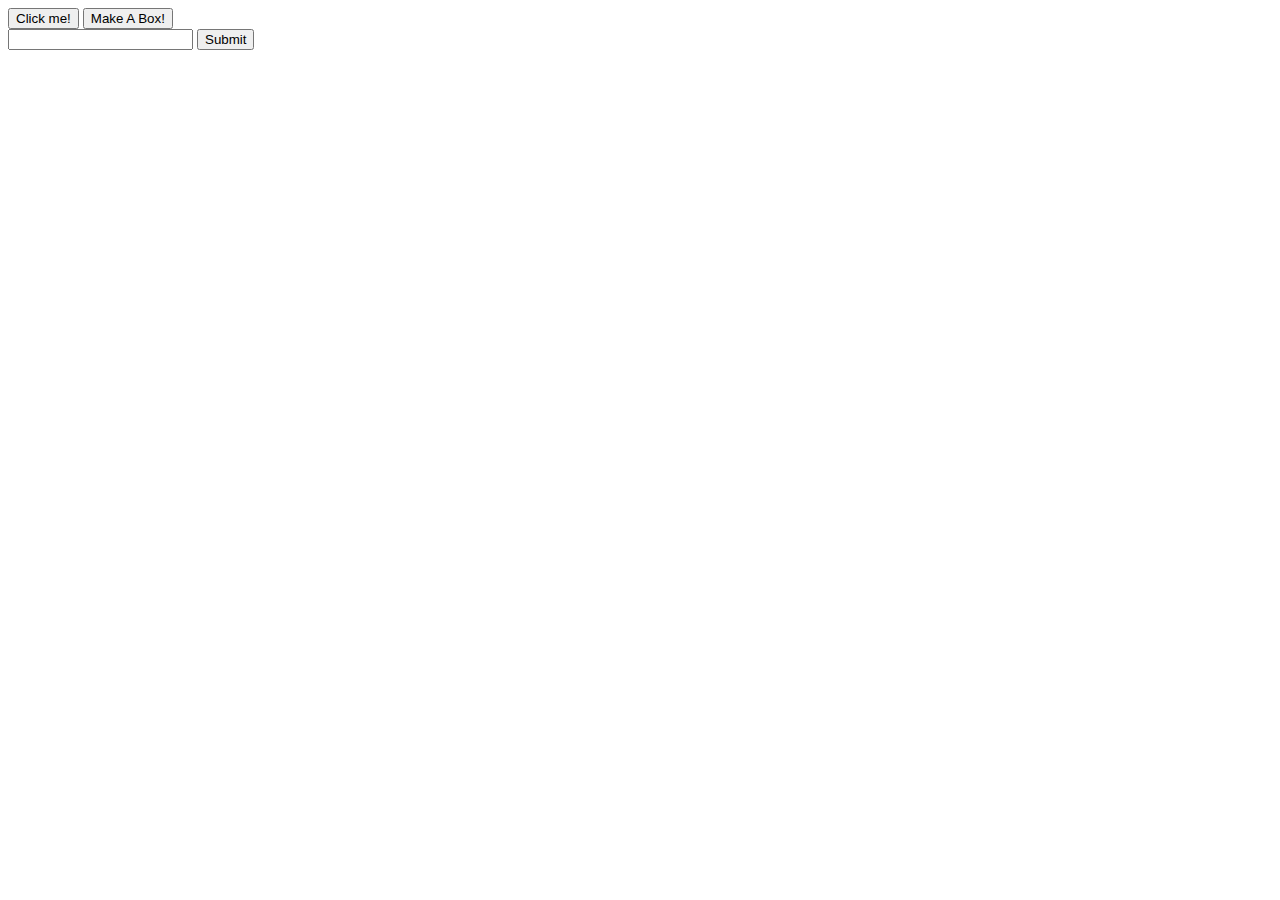
<file: exercises/Event-Listeners/index.html>
<!DOCTYPE html>
<html>
  <head>
    <meta charset="utf-8">
    <meta name="viewport" content="width=device-width">
    <title>Event Listeners!</title>
    <link href="index.css" rel="stylesheet" type="text/css" />
  </head>
  <body>

    <button class = "button" id="magicButton">Click me!</button>

    <button class = "button" id="createBox">Make A Box!</button>

    <div id = "boxContainer"></div>

    <input type="text" id="textInput">
    <button class = "button" id="submitButton">Submit</button>

    <div id="textbox"></div>


    <script src="index.js"></script>
  </body>
</html>
</file>
<file: exercises/Event-Listeners/index.css>
.box{
    width: 20rem;
    height: 20em;
    background-color: cornflowerblue;
    border: 2px solid black;
  }
</file>
